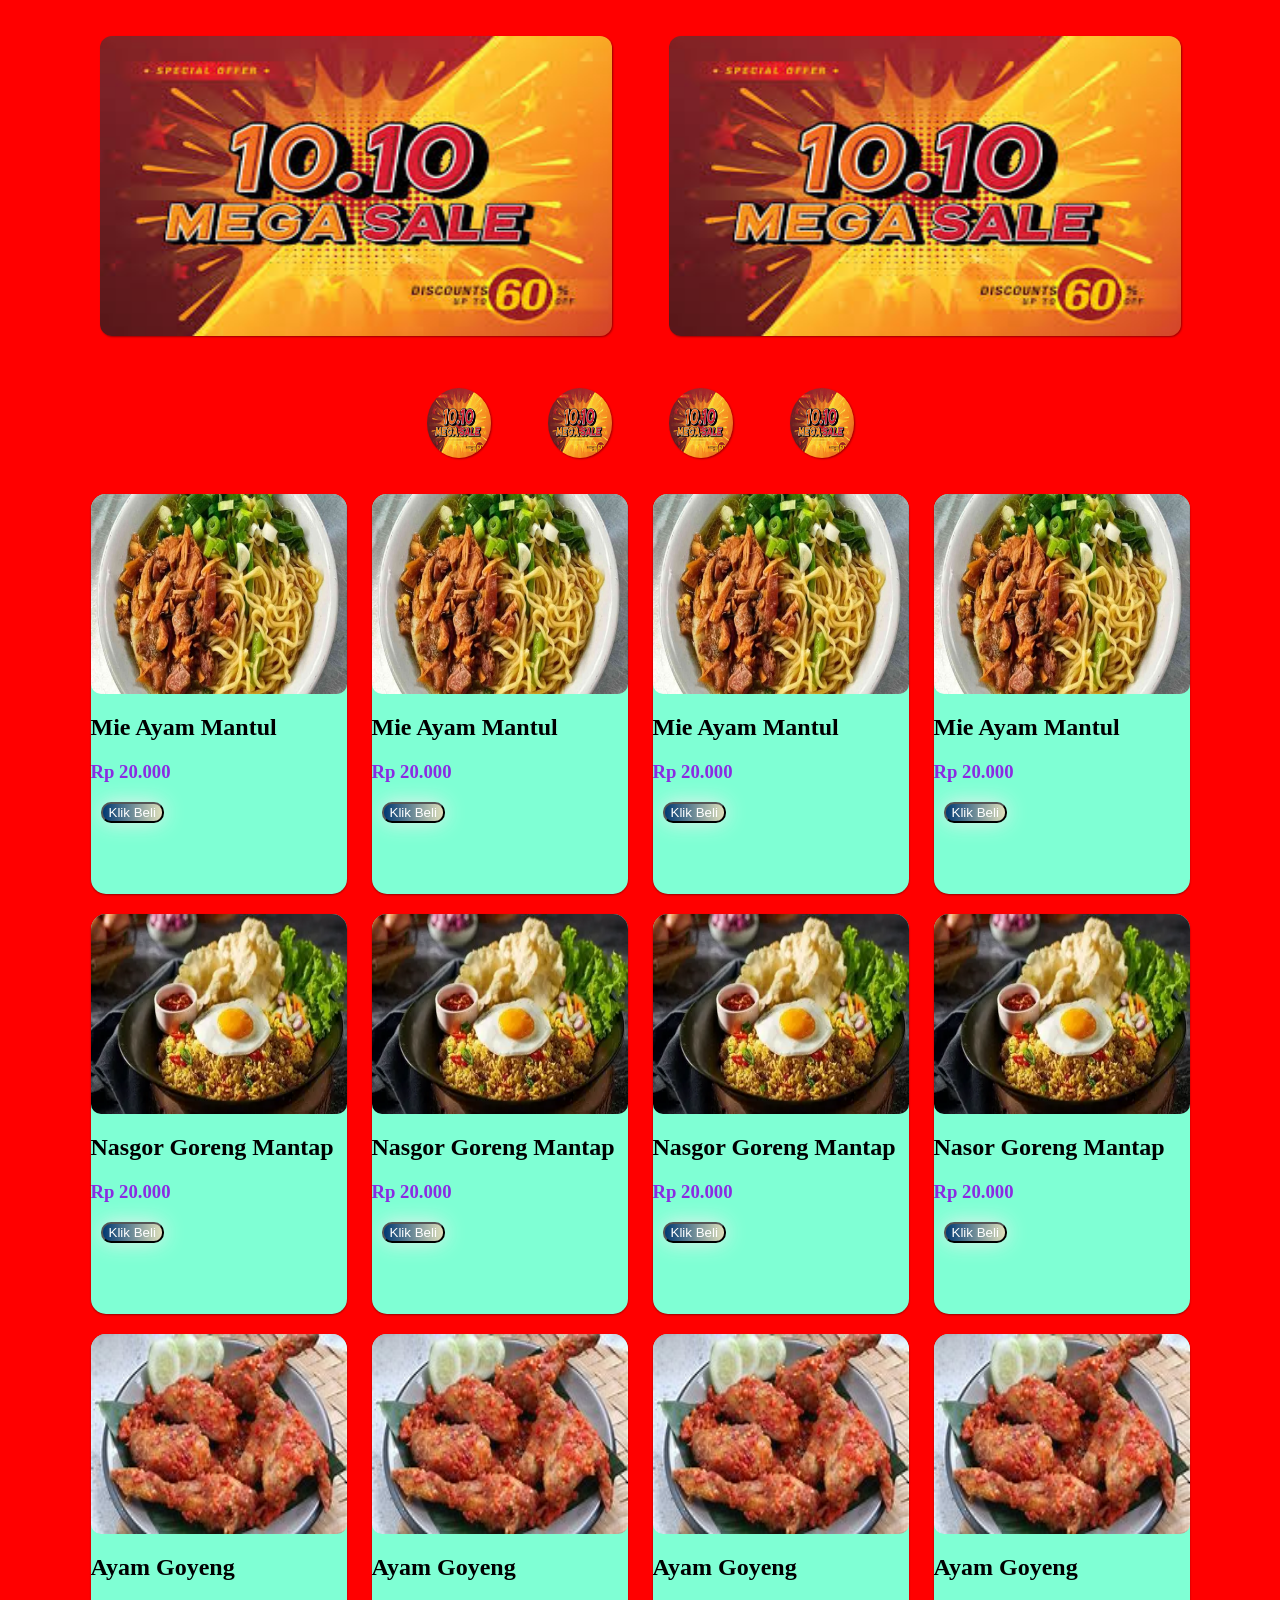
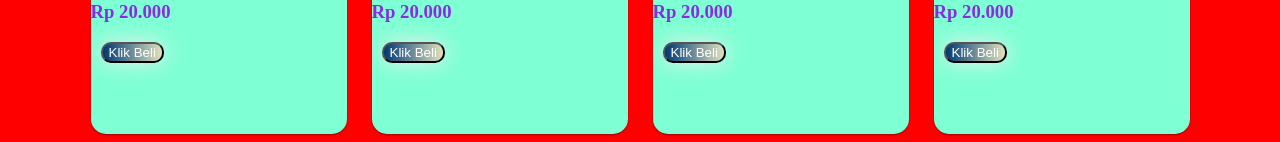
<file: raka.html>
<!DOCTYPE html>
<html lang="en">
<head>
    <meta charset="UTF-8">
    <meta name="viewport" content="width=device-width, initial-scale=1.0">
    <title>Document</title>
    <link rel="stylesheet" href="raka.css">
</head>
<body>
    <div class="container">
    <div class="iklan">
        <img src="mega sale.jpg">
    </div>
    <div class="iklan">
        <img src="mega sale.jpg">
    </div>
</div>
<div class="container">
    <div class="category">
        <img src="mega sale.jpg">
    </div>
<div class="category">
    <img src="mega sale.jpg">
</div>
<div class="category">
    <img src="mega sale.jpg">
</div>
<div class="category">
    <img src="mega sale.jpg">
</div>    
</div>
    <div class="container">
        <div class="card">
            <img src="678cfec51cd12-mie-ayam_cianjur.jpg" alt="" />
            <h2>Mie Ayam Mantul</h2>
            <h3>Rp 20.000</h3>
            <button class="btn-grad">Klik Beli</button>
    </div>
    
        <div class="card">
            <img src="678cfec51cd12-mie-ayam_cianjur.jpg" alt="" />
            <h2>Mie Ayam Mantul</h2>
            <h3>Rp 20.000</h3>
            <button class="btn-grad">Klik Beli</button>
    </div>

        <div class="card">
            <img src="678cfec51cd12-mie-ayam_cianjur.jpg" alt="" />
            <h2>Mie Ayam Mantul</h2>
            <h3>Rp 20.000</h3>
            <button class="btn-grad">Klik Beli</button>
        </div>
     
        <div class="card">
            <img src="678cfec51cd12-mie-ayam_cianjur.jpg" alt="" />
            <h2>Mie Ayam Mantul</h2>
            <h3>Rp 20.000</h3>
            <button class="btn-grad">Klik Beli</button>
        </div>
        </div>
    <div class="container">
        <div class="card">
            <img src="OIP (2).webp" alt="" />
            <h2>Nasgor Goreng Mantap</h2>
            <h3>Rp 20.000</h3>
            <button class="btn-grad">Klik Beli</button>
    </div>
    
        <div class="card">
            <img src="OIP (2).webp" alt="" />
            <h2>Nasgor Goreng Mantap</h2>
            <h3>Rp 20.000</h3>
            <button class="btn-grad">Klik Beli</button>
    </div>

        <div class="card">
            <img src="OIP (2).webp" alt="" />
            <h2>Nasgor Goreng Mantap</h2>
            <h3>Rp 20.000</h3>
            <button class="btn-grad">Klik Beli</button>
        </div>
    
        <div class="card">
            <img src="OIP (2).webp" alt="" />
            <h2>Nasor Goreng Mantap</h2>
            <h3>Rp 20.000</h3>
            <button class="btn-grad">Klik Beli</button>
        </div>
        </div>
    <div class="container">
        <div class="card">
            <img src="OSK.jpg" alt="" />
            <h2>Ayam Goyeng</h2>
            <h3>Rp 20.000</h3>
            <button class="btn-grad">Klik Beli</button>
    </div>
    
        <div class="card">
            <img src="OSK.jpg" alt="" />
            <h2>Ayam Goyeng</h2>
            <h3>Rp 20.000</h3>
            <button class="btn-grad">Klik Beli</button>
    </div>

        <div class="card">
            <img src="OSK.jpg" alt="" />
            <h2>Ayam Goyeng</h2>
            <h3>Rp 20.000</h3>
            <button class="btn-grad">Klik Beli</button>
        </div>
     
        <div class="card">
            <img src="OSK.jpg" alt="" />
            <h2>Ayam Goyeng</h2>
            <h3>Rp 20.000</h3>
            <button class="btn-grad">Klik Beli</button>
        </div>
        </div>
</body>
</html>
</file>
<file: raka.css>
body {
  background-color: red;
}
.container {
    display: flex;
    justify-content: center;
    gap: 25px;
    margin-top: 20px;
}
.card {
    width: 16rem;
    height: 400px;
    border-radius: 15px;
    box-shadow: 0 1px 2px rgba(0, 0, 0, 0.4);
    overflow: hidden;
    background-color: aquamarine;
}
.card img {
    width: 100%;
    height: 200px;
    display: block;
    border-radius: 10px
}
h15px;
            text-align: center;
            text-transform: uppercase;
            transition:2 {
  color: chocolate;
  text-align: center;
  font-size: 25px;
}
h3 {
  color: blueviolet;
}
         .btn-grad {background-image: linear-gradient(to right, #003973 0%, #E5E5BE  51%, #003973  100%)}
         .btn-grad {
            margin: 10px;
            padding:  0.5s;
            background-size: 200% auto;
            color: white;            
            box-shadow: 0 0 20px #eee;
            border-radius: 10px;
            display: block;
          }

          .btn-grad:hover {
            background-position: right center; /* change the direction of the change here */
            color: #fff;
            text-decoration: none;
            padding: 20px;
          }
.iklan {
    width: 32rem;
    border-radius: 12px;
    box-shadow: 1px 1px 2px #00000066;
    overflow: hidden;
    margin: 16px;
    border: 1px;
}
.iklan img {
    width: 100%;
    height: 300px;
    display: block;
}
.category {
    width: 4rem;
    box-shadow: 1px 1px 2px #00000066;
    overflow: hidden;
    margin: 16px;
    border-radius: 100%;
}
.category img {
    width: 100%;
    height: 70px;
    display: block;
}
</file>
